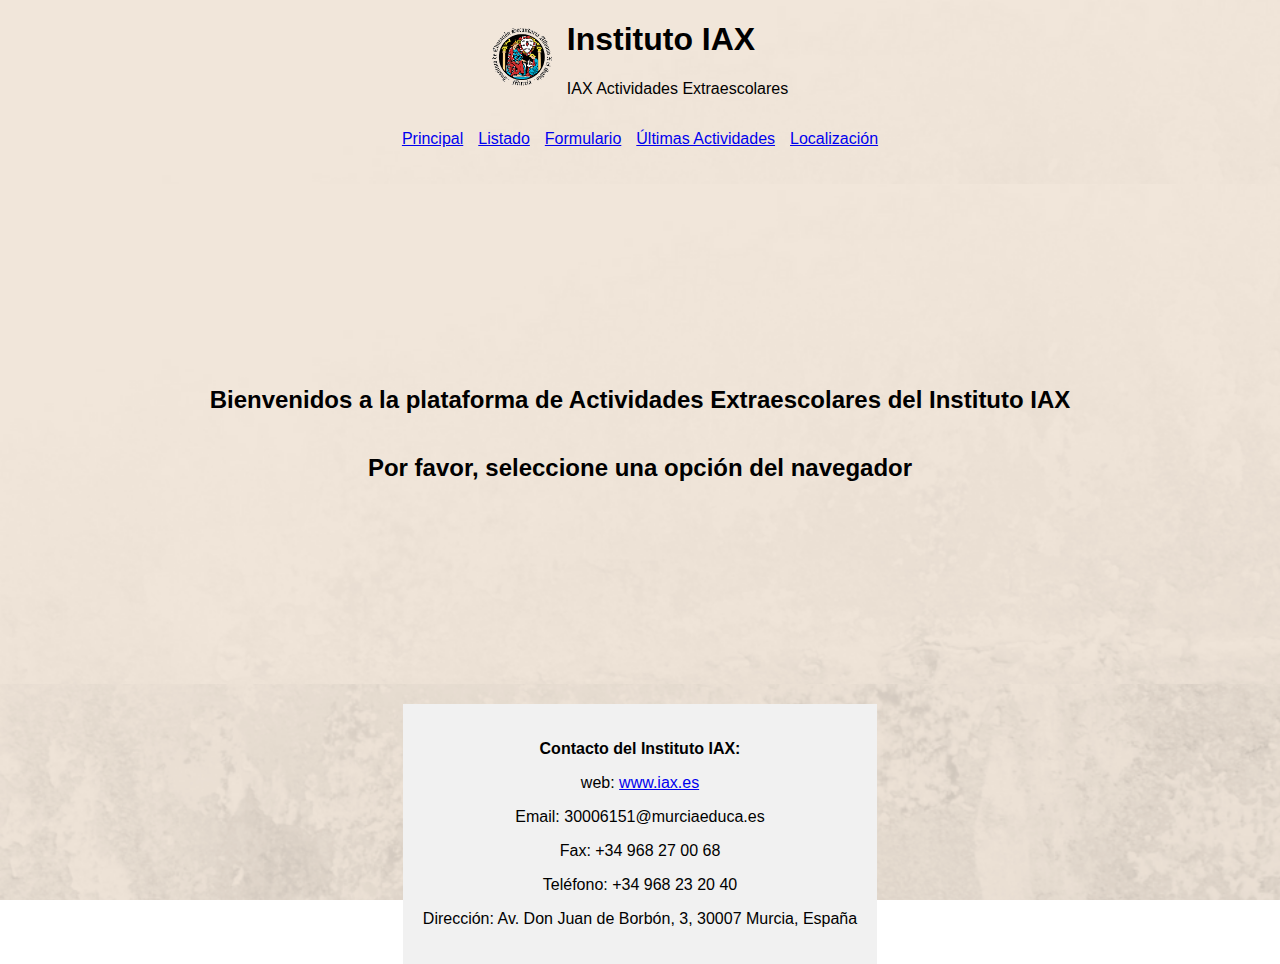
<file: Tarea2/EJERCICIO 5/index.html>
<!DOCTYPE html>
<html lang="es">
<head>
    <meta charset="UTF-8">
    <meta name="viewport" content="width=device-width, initial-scale=1.0">
    <meta name="msapplication-TileColor" content="#ffffff">
    <meta name="msapplication-TileImage" content="/ms-icon-144x144.png">
    <meta name="theme-color" content="#ffffff">
    <!-- Favicon -->
    <link rel="apple-touch-icon" sizes="57x57" href="favicons/apple-icon-57x57.png">
    <link rel="apple-touch-icon" sizes="60x60" href="favicons/apple-icon-60x60.png">
    <link rel="apple-touch-icon" sizes="72x72" href="favicons/apple-icon-72x72.png">
    <link rel="apple-touch-icon" sizes="76x76" href="favicons/apple-icon-76x76.png">
    <link rel="apple-touch-icon" sizes="114x114" href="favicons/apple-icon-114x114.png">
    <link rel="apple-touch-icon" sizes="120x120" href="favicons/apple-icon-120x120.png">
    <link rel="apple-touch-icon" sizes="144x144" href="favicons/apple-icon-144x144.png">
    <link rel="apple-touch-icon" sizes="152x152" href="favicons/apple-icon-152x152.png">
    <link rel="apple-touch-icon" sizes="180x180" href="favicons/apple-icon-180x180.png">
    <link rel="icon" type="image/png" sizes="192x192"  href="favicons/android-icon-192x192.png">
    <link rel="icon" type="image/png" sizes="32x32" href="favicons/favicon-32x32.png">
    <link rel="icon" type="image/png" sizes="96x96" href="favicons/favicon-96x96.png">
    <link rel="icon" type="image/png" sizes="16x16" href="favicons/favicon-16x16.png">
    <link rel="manifest" href="favicons/manifest.json">

    <title>IAX Actividades Extraescolares</title>
    <link rel="stylesheet" href="estilos.css">
    
</head>
<body>

<!-- Header: contiene el nombre del instituto, frase y logo -->
<header>
    <div style="display: flex; align-items: center; gap: 15px;">
        <img src="iax_logo.png" alt="Logo de IAX" style="width: 60px; height: auto;">
        <div>
            <h1>Instituto IAX</h1>
            <p>IAX Actividades Extraescolares</p>
        </div>
    </div>
</header>

<!-- Navegación principal -->
<nav>
    <ul style="list-style-type: none; display: flex; gap: 15px; justify-content: center; padding: 0;">
    <!-- Usar target="_top" para recargar la página principal -->
        <li><a href="bienvenida.html" target="content-frame">Principal</a></li>       
        <li><a href="listado.html" target="content-frame">Listado</a></li>
        <li><a href="formulario.html" target="content-frame">Formulario</a></li>
        <li><a href="ultimasactividades.html" target="content-frame">Últimas Actividades</a></li>
        <li><a href="localizacion.html" target="content-frame">Localización</a></li>
    </ul>
</nav>

<!-- Sección principal donde se cargarán las páginas en el iframe -->
<section style="display: flex; justify-content: center; padding: 20px;">
    <article style="width: 100vw; display: flex; justify-content: center;">
        <!-- El iframe carga bienvenida.html por defecto -->
        <iframe name="content-frame" src="bienvenida.html" style="width: 100vw; height: 500px; border: none;"></iframe>
    </article>
</section>

<!-- Footer: información de contacto -->
<footer style="text-align: center; padding: 20px; background-color: #f1f1f1;">
    <p><strong>Contacto del Instituto IAX:</strong></p>
    <p>web: <a href="https://www.iax.es" target="_blank">www.iax.es</a></p>
    <p>Email: 30006151@murciaeduca.es</p>
    <p>Fax: +34 968 27 00 68</p>
    <p>Teléfono: +34 968 23 20 40</p>
    <p>Dirección: Av. Don Juan de Borbón, 3, 30007 Murcia, España</p>
</footer>

</body>
</html>
</file>
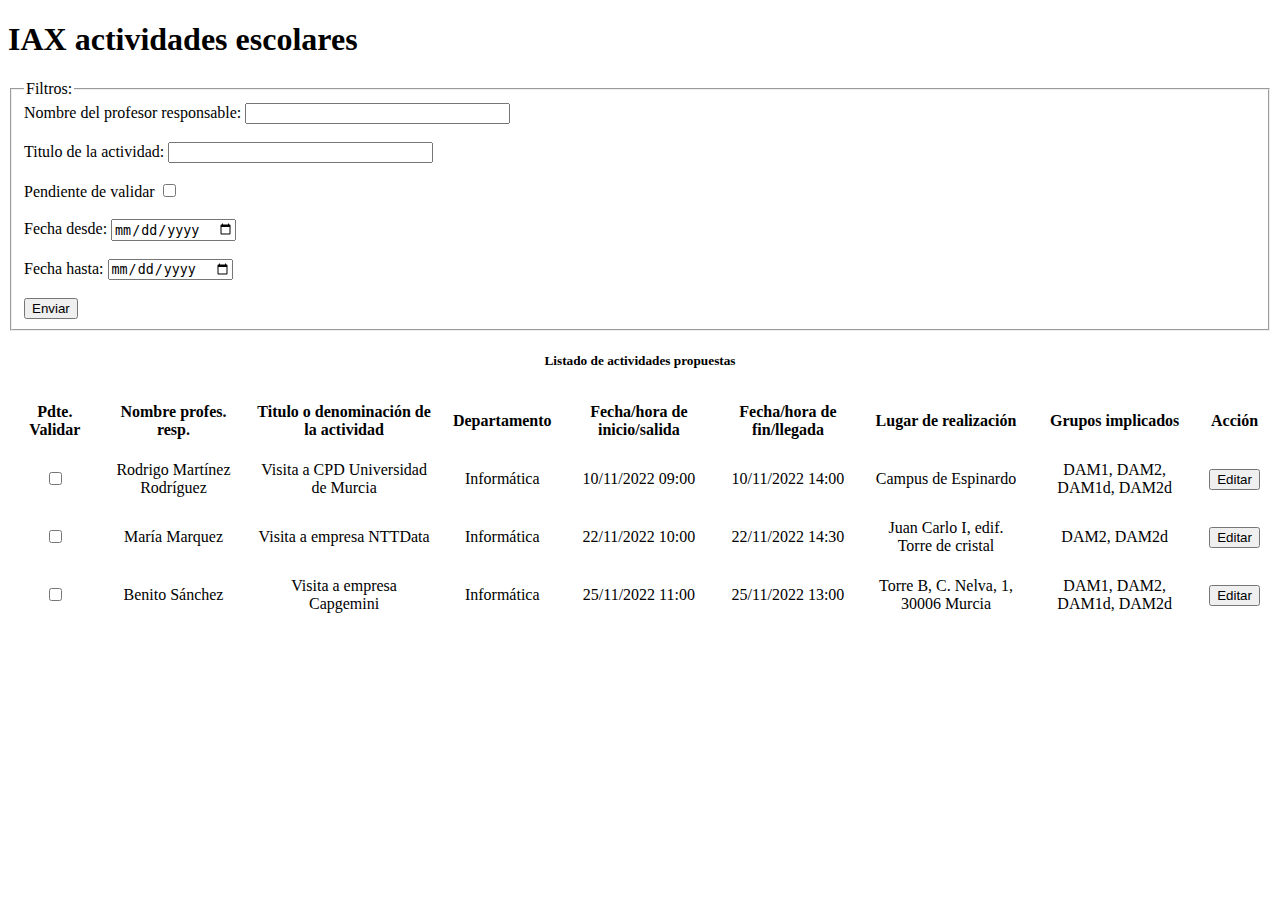
<file: Tarea2/EJERCICIO 1/Ejercicio 1.html>
<!DOCTYPE html>
<html lang="es">
<head>
    <meta charset="UTF-8">
    <meta name="viewport" content="width=device-width, initial-scale=1.0">
    <title>IAX actividades escolares</title>
    <style>
      table {
          width: 100%;
          
      }
      th, td {
          padding: 10px;         
          text-align: center;
      }
      th {          
          white-space: normal; /* Permite que el texto se divida en varias líneas */
      }
  </style>
</head>
<body>
  <h1>IAX actividades escolares</h1>
    
  <!-- Filtros -->
    <fieldset>
      <legend>Filtros:</legend>
        Nombre del profesor responsable:
        <input type="text" size="30">
        <br>
        <br>
        Titulo de la actividad:
        <input type="text" size="30">
        <br>
        <br>
        Pendiente de validar
        <input type="checkbox">
        <br>
        <br>
        Fecha desde:
        <input type="date">
        <br>
        <br>
        Fecha hasta:
        <input type="date">
        <br>
        <br>
        <input type="submit" value="Enviar">
        <br>
      </fieldset>

    <!-- Listado -->
   <h5 align= "center" >Listado de actividades propuestas</h5> 
   <table style="width: 100;">
    <thead>
      <tr>
        <th>Pdte. Validar</th>
        <th>Nombre profes. resp.</th>
        <th>Titulo o denominación de la actividad</th>
        <th>Departamento</th>
        <th>Fecha/hora de inicio/salida</th>
        <th>Fecha/hora de fin/llegada</th>
        <th>Lugar de realización</th>
        <th>Grupos implicados</th>
        <th>Acción</th>
      </tr>
    </thead>
    <tbody>
      <tr>
        <td><input type="checkbox" name="validar1"></td>
        <td> Rodrigo Martínez Rodríguez</td>
        <td> Visita a CPD Universidad de Murcia</td>
        <td> Informática</td>
        <td> 10/11/2022 09:00</td>
        <td> 10/11/2022 14:00</td>
        <td> Campus de Espinardo</td>
        <td> DAM1, DAM2, DAM1d, DAM2d</td>
        <td><button onclick="alert('Acción para Rodrigo Martínez')">Editar</button></td>
      </tr>
      <tr>
        <td><input type="checkbox" name="validar2"></td>
        <td> María Marquez</td>
        <td> Visita a empresa NTTData</td>
        <td> Informática</td>
        <td> 22/11/2022 10:00</td>
        <td> 22/11/2022 14:30</td>
        <td> Juan Carlo I, edif. Torre de cristal</td>
        <td> DAM2, DAM2d</td>
        <td><button onclick="alert('Acción para María Marquez')">Editar</button></td>

      </tr>
      <tr>
        <td><input type="checkbox" name="validar3"></td>
        <td> Benito Sánchez</td>
        <td> Visita a empresa Capgemini</td>
        <td> Informática</td>
        <td> 25/11/2022 11:00</td>
        <td> 25/11/2022 13:00</td>
        <td> Torre B, C. Nelva, 1, 30006 Murcia</td>
        <td> DAM1, DAM2, DAM1d, DAM2d</td>
        <td><button onclick="alert('Acción para Benito Sánchez')">Editar</button></td>
      </tr>
    </tbody>
   </table>
</body>
</html>
</file>
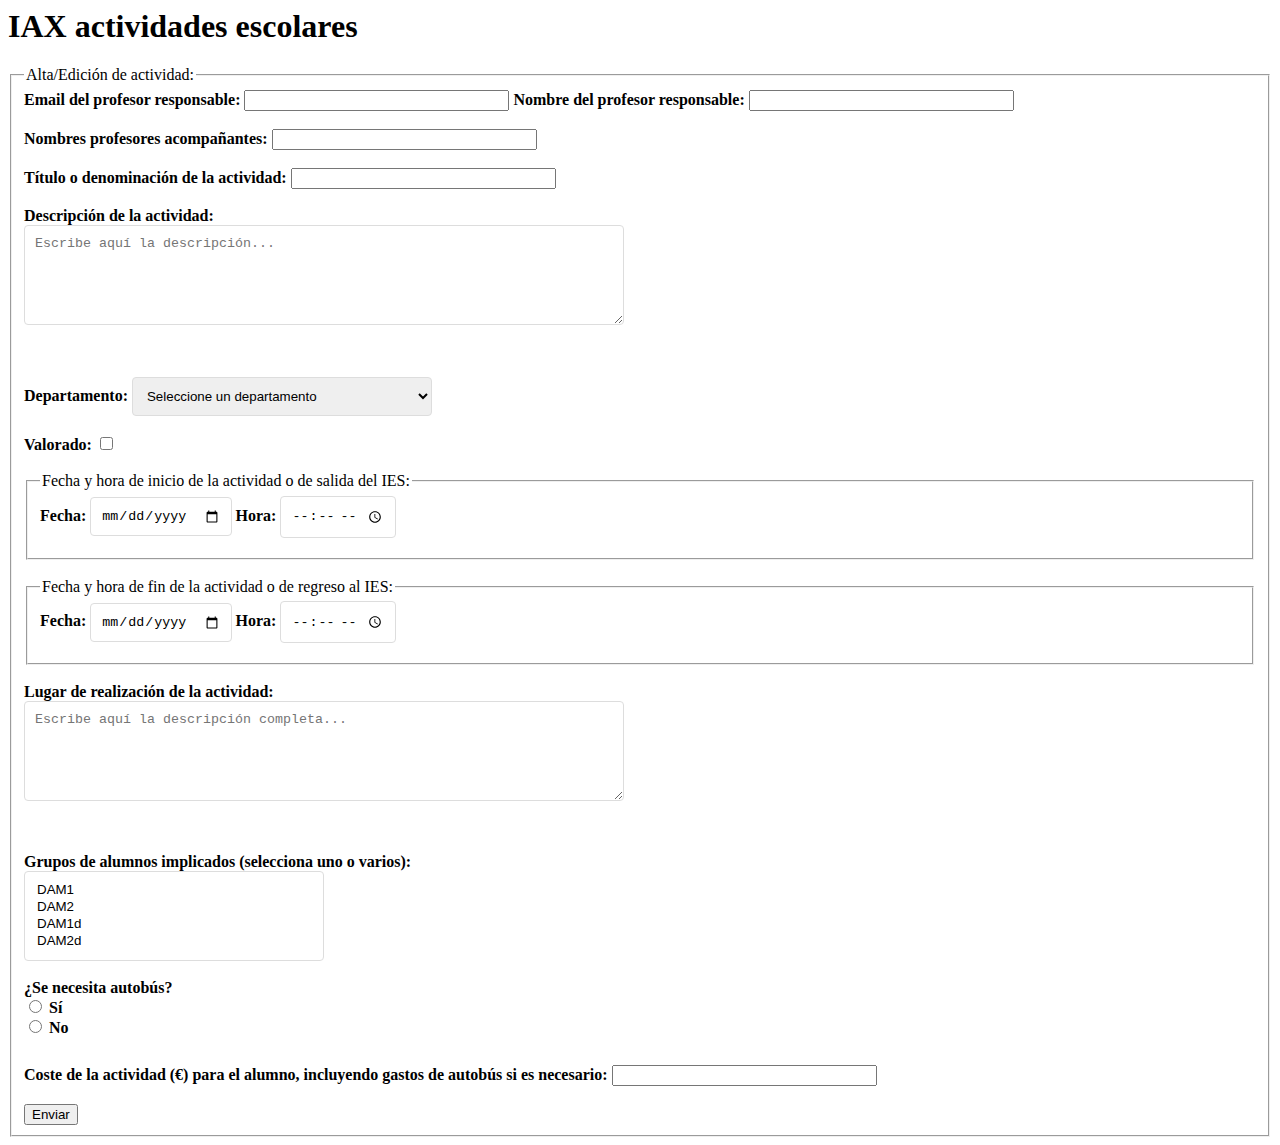
<file: Tarea2/EJERCICIO 2/ejercicio 2.html>
<!-- 
  Autor: Franklin Eduardo Vicente Jimenez
  Descripción: Página web para el formulario de alta/edición de actividades escolares en el Instituto. 
               Incluye campos para introducir detalles de la actividad, tales como el nombre del profesor, 
               descripción, departamento, fechas, lugar de realización, grupos de alumnos implicados y 
               necesidades de transporte.
  Fecha de creación: 11/11/2024
  Última modificación: 11/11/2024
-->

<html lang="es">
<head>
  <meta charset="UTF-8">
  <meta name="viewport" content="width=device-width, initial-scale=1.0">
  <title>IAX actividades extraescolares</title>
  <style>
    /* Estilos generales para etiquetas y campos de entrada */
    label {
        font-weight: bold;
    }
    /* Estilos para el área de texto */
    textarea {
      width: 600px; /* Ancho inicial del cuadro de texto */
      height: 100px; /* Altura inicial del cuadro de texto */
      padding: 10px;
      border: 1px solid #ddd;
      border-radius: 4px;
      resize: both; /* Permite redimensionar en ambas direcciones */
    }
    /* Estilos para el cuadro de selección de departamentos */
    select {
      width: 300px;
      padding: 10px;
      border: 1px solid #ddd;
      border-radius: 4px;
    }
    /* Estilos para los campos de fecha */
    input[type="date"], input[type="time"] {
      padding: 10px;
      margin-bottom: 10px;
      border: 1px solid #ddd;
      border-radius: 4px;
    }
    /* Grupo de opciones de radio */
    .radio-group {
      margin-bottom: 10px;
    }
  </style>
</head>
<body>
  <!-- Título de la página -->
  <h1>IAX actividades escolares</h1>

  <!-- Campo para alta o edición de actividad -->
  <fieldset>
    <legend>Alta/Edición de actividad:</legend>
    
    <!-- Entrada de correo electrónico y nombre del profesor responsable -->
    <label>Email del profesor responsable:</label> 
    <input type="text" size="30"> 
    <label>Nombre del profesor responsable:</label> 
    <input type="text" size="30">
    <br><br>

    <!-- Entrada para nombres de los profesores acompañantes -->
    <label>Nombres profesores acompañantes:</label>
    <input type="text" size="30">
    <br><br>

    <!-- Campo para el título de la actividad -->
    <label>Título o denominación de la actividad:</label>
    <input type="text" size="30">
    <br><br>

    <!-- Área de texto para la descripción de la actividad -->
    <label>Descripción de la actividad:</label>
    <form>      
      <textarea id="descripcion" name="descripcion" placeholder="Escribe aquí la descripción..."></textarea><br><br>      
    </form>
    <br>    

    <!-- Selección de departamento -->
    <label>Departamento:</label>
    <select id="departamento" name="departamento">
      <option value="">Seleccione un departamento</option>
      <option value="lengua">Lengua y Literatura</option>
      <option value="matematicas">Matemáticas</option>
      <option value="ciencias">Ciencias Naturales</option>
      <option value="sociales">Ciencias Sociales</option>
      <option value="idiomas">Idiomas</option>
      <option value="informatica">Informática</option>
      <option value="educacion_fisica">Educación Física</option>
      <option value="arte">Arte y Música</option>
      <option value="orientacion">Orientación</option>
    </select>
    <br><br>

    <!-- Checkbox para actividad valorada -->
    <label>Valorado:</label>
    <input type="checkbox">
    <br><br>

    <!-- Fechas y horas de inicio y fin de la actividad -->
    <fieldset>
      <legend>Fecha y hora de inicio de la actividad o de salida del IES:</legend>
      <label>Fecha:</label> 
      <input type="date" id="fecha" name="fecha"> 
      <label>Hora:</label> 
      <input type="time" id="hora_inicio" name="hora_inicio">
    </fieldset>
    <br>
    
    <fieldset>
      <legend>Fecha y hora de fin de la actividad o de regreso al IES:</legend>
      <label>Fecha:</label> 
      <input type="date" id="fecha_fin" name="fecha_fin"> 
      <label>Hora:</label> 
      <input type="time" id="hora_fin" name="hora_fin">
    </fieldset>
    <br>

    <!-- Lugar de realización de la actividad -->
    <label>Lugar de realización de la actividad:</label>
    <form>      
      <textarea id="descrip_actividad" name="descrip_actividad" placeholder="Escribe aquí la descripción completa..."></textarea><br><br>      
    </form>
    <br>    

    <!-- Selección de grupos de alumnos implicados -->
    <label>Grupos de alumnos implicados (selecciona uno o varios):</label>
    <br>
    <select id="alumnos" name="alumnos" multiple="multiple">
      <option value="primero">DAM1</option>
      <option value="primero">DAM2</option>
      <option value="segundo">DAM1d</option>
      <option value="segundo">DAM2d</option>
    </select>
    <br><br>

    <!-- Pregunta sobre la necesidad de autobús para la actividad -->
    <label>¿Se necesita autobús?</label>
    <div class="radio-group">
      <label>
          <input type="radio" name="autobus" value="si"> Sí
      </label>
      <br>
      <label>
          <input type="radio" name="autobus" value="no"> No
      </label>
    </div>
    <br>

    <!-- Campo para el coste de la actividad para el alumno -->
    <label>Coste de la actividad (€) para el alumno, incluyendo gastos de autobús si es necesario:</label>
    <input type="text" size="30">
    <br><br>

    <!-- Botón para enviar el formulario -->
    <button type="submit">Enviar</button>
  </fieldset>
</body>
</html>
</file>
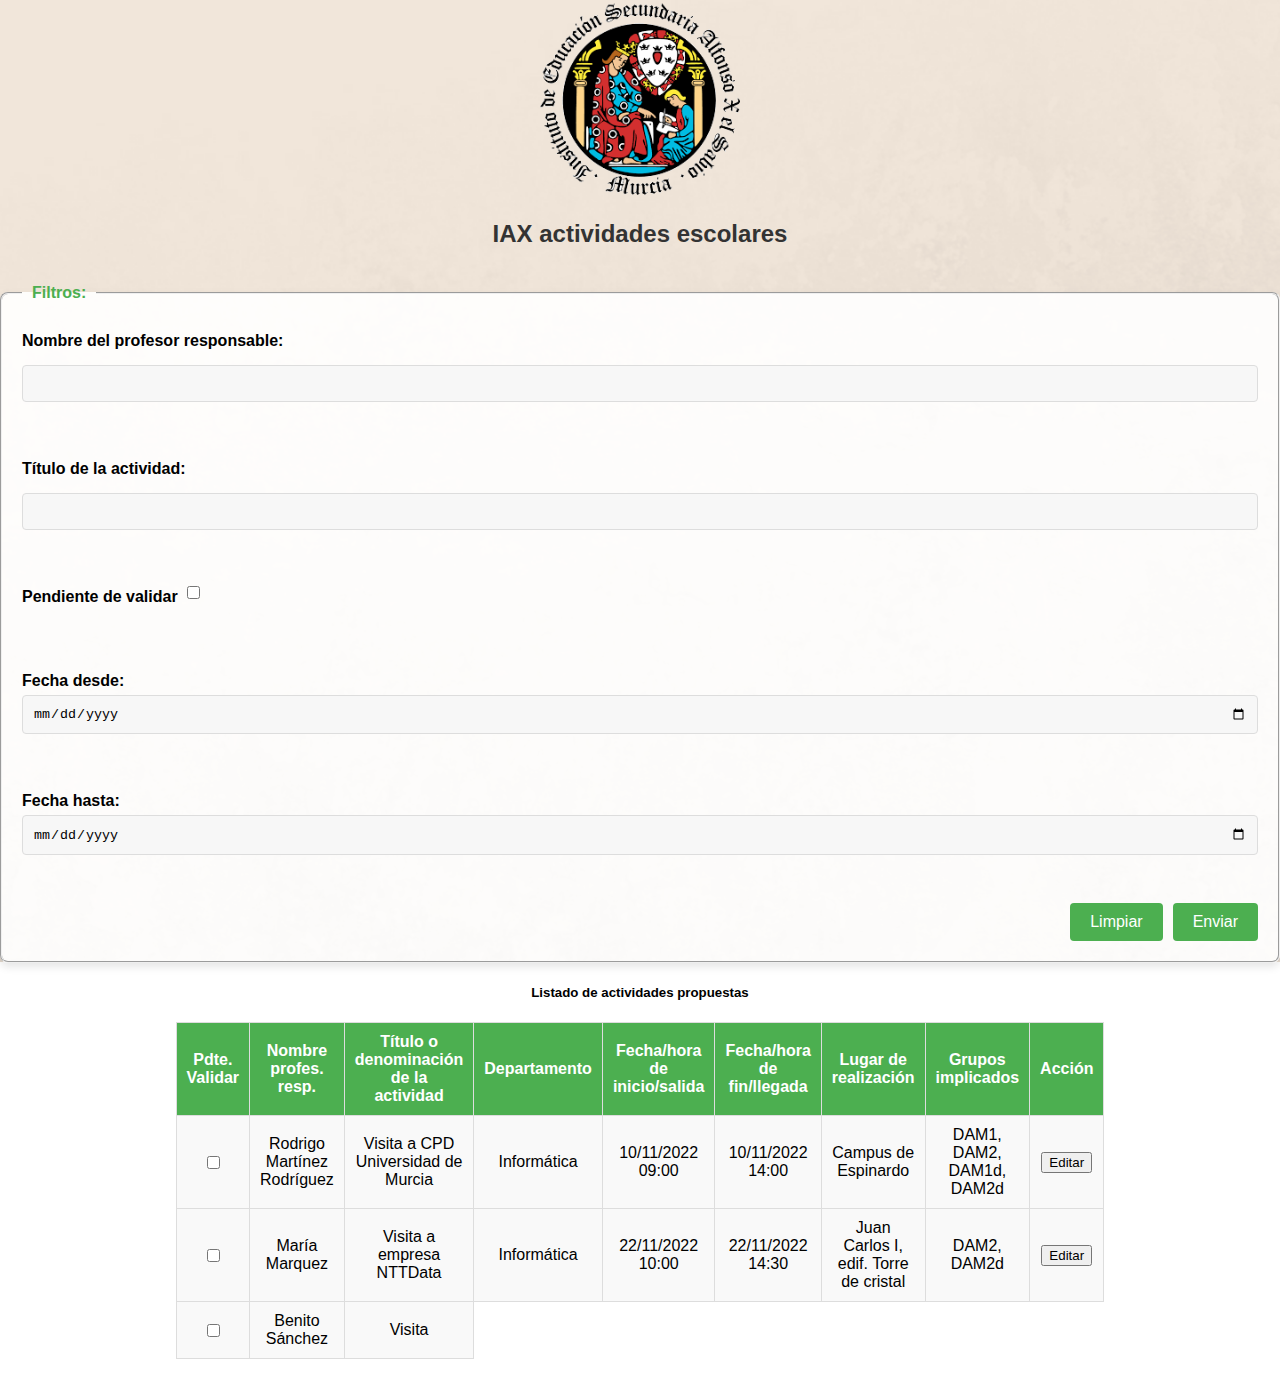
<file: Tarea2/EJERCICIO 3/Ejercicio 3.html>
<!-- 
  Autor: Franklin Eduardo Vicente Jimenez
  Descripción: Página web para gestionar actividades escolares en el Instituto, con filtros para búsqueda y listado de actividades. 
  Fecha de creación: 11/11/2024
  Última modificación: 11/11/2024
-->
<html lang="es">
<head>
    <meta charset="UTF-8">
    <meta name="viewport" content="width=device-width, initial-scale=1.0">
    <title>IAX actividades escolares</title>
    <link rel="stylesheet" href="listado.css">
</head>
<body>
    <header>
        <div class="logo-container">    
            <img src="images/iax_logo.png" alt="Logo de IAX" style="width: 200px; height: auto;"> 
        </div>    
        <h1>IAX actividades escolares</h1>
    </header>
      
    <!-- Filtros -->
    <fieldset>
        <legend>Filtros:</legend>
        <label for="profesor">Nombre del profesor responsable:</label>
        <input type="text" id="profesor" name="profesor" size="30" required="">
        <br>
        <label for="titulo">Título de la actividad:</label>
        <input type="text" id="titulo" name="titulo" size="30">
        <br>   
        <div class="inline">
            <label for="pendiente">Pendiente de validar</label>
            <input type="checkbox" id="pendiente">
        </div>   
        <br><br>
        <div class="date-container">
            <label for="fecha-desde">Fecha desde:</label>
            <input type="date" id="fecha-desde">
        </div>
        <br>
        <div class="date-container">
            <label for="fecha-hasta">Fecha hasta:</label>
            <input type="date" id="fecha-hasta">
        </div>
        <br>
        <div class="button-container">
            <button class="button-green" onclick="limpiarFiltros()">Limpiar</button>
            <button class="button-green" onclick="aplicarFiltros()">Enviar</button>
        </div>
    </fieldset>
  
    <!-- Listado de actividades -->
    <h5 align="center">Listado de actividades propuestas</h5> 
    <table style="width: 100%;" id="tabla-actividades">
        <thead>
            <tr>
                <th>Pdte. Validar</th>
                <th>Nombre profes. resp.</th>
                <th>Título o denominación de la actividad</th>
                <th>Departamento</th>
                <th>Fecha/hora de inicio/salida</th>
                <th>Fecha/hora de fin/llegada</th>
                <th>Lugar de realización</th>
                <th>Grupos implicados</th>
                <th>Acción</th>
            </tr>
        </thead>
        <tbody>
            <tr>
                <td><input type="checkbox" name="validar1"></td>
                <td>Rodrigo Martínez Rodríguez</td>
                <td>Visita a CPD Universidad de Murcia</td>
                <td>Informática</td>
                <td>10/11/2022 09:00</td>
                <td>10/11/2022 14:00</td>
                <td>Campus de Espinardo</td>
                <td>DAM1, DAM2, DAM1d, DAM2d</td>
                <td><button onclick="alert('Acción para Rodrigo Martínez')">Editar</button></td>
            </tr>
            <tr>
                <td><input type="checkbox" name="validar2"></td>
                <td>María Marquez</td>
                <td>Visita a empresa NTTData</td>
                <td>Informática</td>
                <td>22/11/2022 10:00</td>
                <td>22/11/2022 14:30</td>
                <td>Juan Carlos I, edif. Torre de cristal</td>
                <td>DAM2, DAM2d</td>
                <td><button onclick="alert('Acción para María Marquez')">Editar</button></td>
            </tr>
            <tr>
                <td><input type="checkbox" name="validar3"></td>
                <td>Benito Sánchez</td>
                <td>Visita
</file>
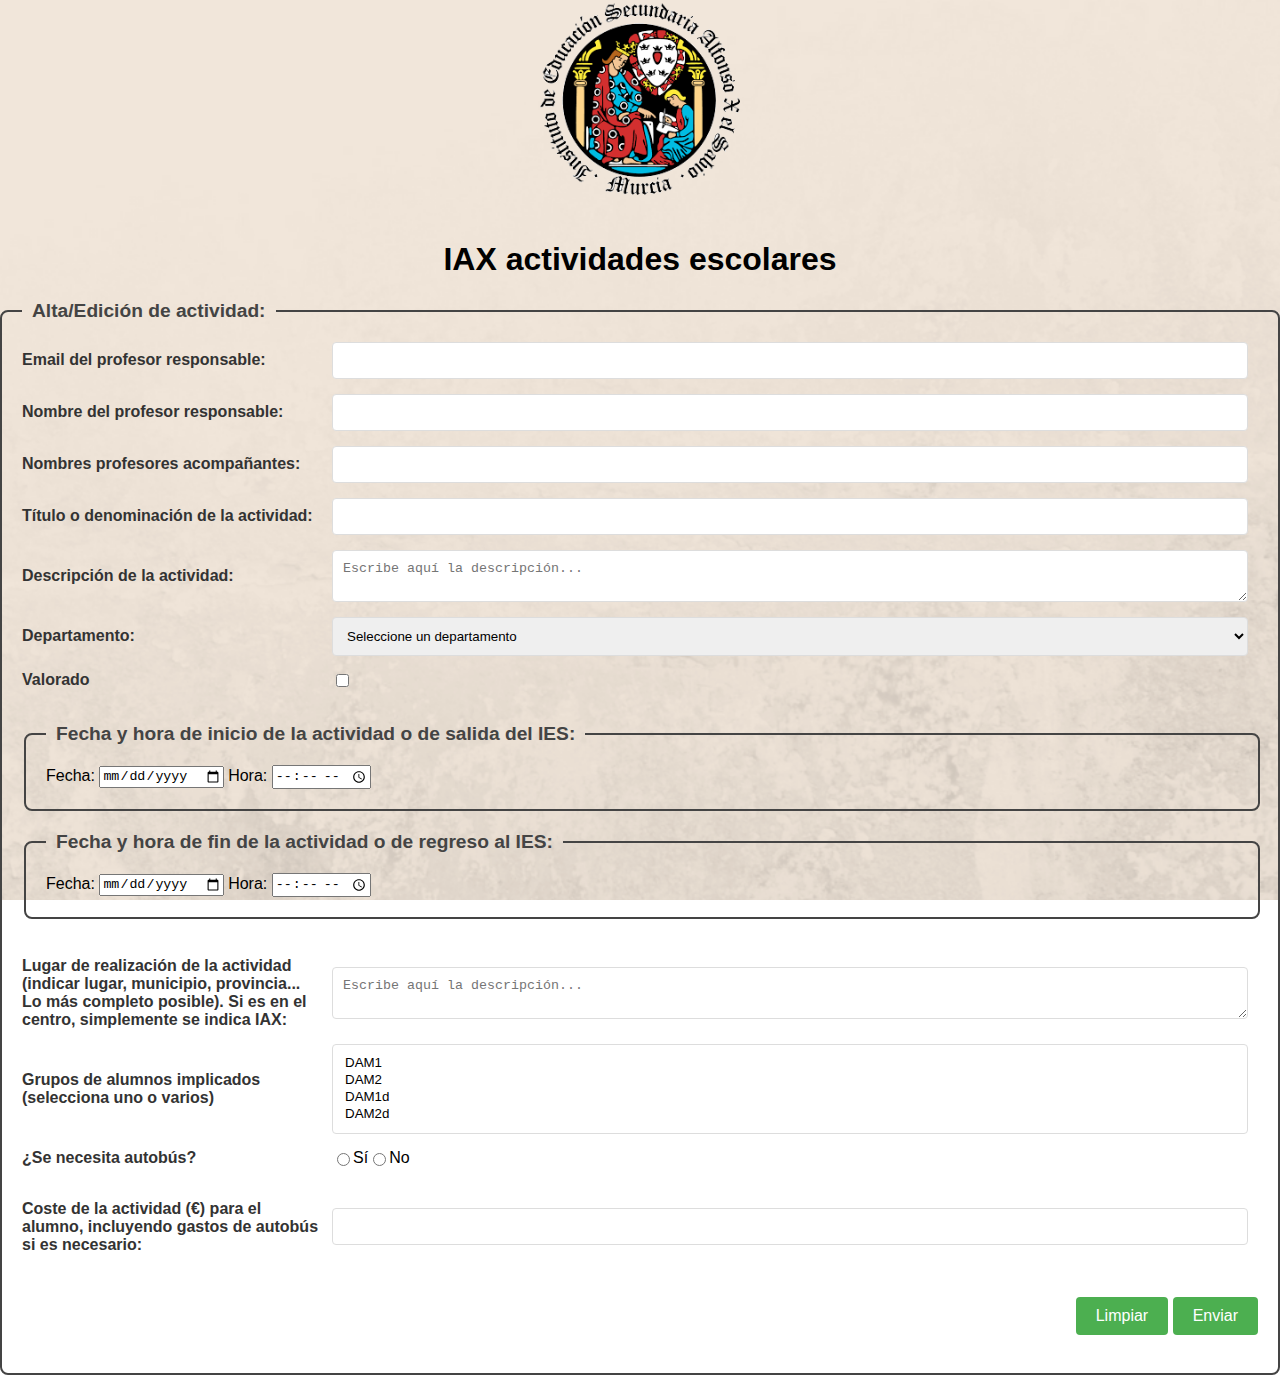
<file: Tarea2/EJERCICIO 4/Ejercicio 4.html>
<!-- 
  Autor: Franklin Eduardo Vicente Jimenez
  Descripción: Formulario web para el registro o edición de actividades escolares en el Instituto IAX. 
               Incluye campos para introducir los datos de la actividad, desde información del profesor 
               responsable hasta los detalles logísticos de la actividad, tales como transporte y coste.
  Fecha de creación: 11/11/2024
  Última modificación: 11/11/2024
-->

<html lang="es">
<head>
  <meta charset="UTF-8">
  <meta name="viewport" content="width=device-width, initial-scale=1.0">
  <title>IAX actividades escolares</title>  
  <!-- Vinculación del archivo CSS externo para estilos adicionales -->
  <link rel="stylesheet" href="formulario.css">   
</head>
<body>
  <!-- Contenedor del logotipo de IAX con ruta relativa a la imagen en la carpeta "images" -->
  <div class="logo-container">    
    <img src="images/iax_logo.png" alt="Logo de IAX" style="width: 200px; height: auto;"> 
  </div> 

  <!-- Título de la página -->
  <h1>IAX actividades escolares</h1>

  <!-- Campo para alta o edición de actividad -->
  <fieldset>
    <legend>Alta/Edición de actividad:</legend>

    <!-- Entrada de correo electrónico y nombre del profesor responsable -->
    <div class="form-group">
      <label for="email">Email del profesor responsable:</label>
      <input type="text" id="email" size="30">
    </div>
    <div class="form-group">
      <label for="nombre-profesor">Nombre del profesor responsable:</label>
      <input type="text" id="nombre-profesor" size="30">
    </div>

    <!-- Entrada para nombres de los profesores acompañantes -->
    <div class="form-group">
      <label for="acompanantes">Nombres profesores acompañantes:</label>
      <input type="text" id="acompanantes" size="30">
    </div>

    <!-- Campo para el título de la actividad -->
    <div class="form-group">
      <label for="titulo">Título o denominación de la actividad:</label>
      <input type="text" id="titulo" size="30">
    </div>

    <!-- Área de texto para la descripción de la actividad -->
    <div class="form-group">
      <label for="descripcion">Descripción de la actividad:</label>
      <textarea id="descripcion" name="descripcion" placeholder="Escribe aquí la descripción..."></textarea>
    </div>

    <!-- Selección de departamento -->
    <div class="form-group">
      <label for="departamento">Departamento:</label>
      <select id="departamento" name="departamento">
        <option value="">Seleccione un departamento</option>
        <option value="lengua">Lengua y Literatura</option>
        <option value="matematicas">Matemáticas</option>
        <option value="ciencias">Ciencias Naturales</option>
        <option value="sociales">Ciencias Sociales</option>
        <option value="idiomas">Idiomas</option>
        <option value="informatica">Informática</option>
        <option value="educacion_fisica">Educación Física</option>
        <option value="arte">Arte y Música</option>
        <option value="orientacion">Orientación</option>
      </select>
    </div>

    <!-- Checkbox para marcar si la actividad está valorada -->
    <div class="form-group checkbox-group">
      <label for="valorado">Valorado</label>
      <input type="checkbox" id="valorado">      
    </div>
    <br>

    <!-- Fechas y horas de inicio y fin de la actividad -->
    <fieldset>
      <legend>Fecha y hora de inicio de la actividad o de salida del IES:</legend>
      <label>Fecha:</label> 
      <input type="date" id="fecha_inicio" name="fecha_inicio"> 
      <label>Hora:</label> 
      <input type="time" id="hora_inicio" name="hora_inicio">
    </fieldset>
    
    <fieldset>
      <legend>Fecha y hora de fin de la actividad o de regreso al IES:</legend>
      <label>Fecha:</label> 
      <input type="date" id="fecha_fin" name="fecha_fin"> 
      <label>Hora:</label> 
      <input type="time" id="hora_fin" name="hora_fin">
    </fieldset>
    <br>

    <!-- Lugar de realización de la actividad -->
    <div class="form-group">
      <label for="descripcion_actividad">Lugar de realización de la actividad (indicar lugar, municipio, provincia... Lo más completo posible). Si es en el centro, simplemente se indica IAX:</label>
      <textarea id="descripcion_actividad" name="descripcion_actividad" placeholder="Escribe aquí la descripción..."></textarea>
    </div>

    <!-- Selección de grupos de alumnos implicados -->
    <div class="form-group">
      <label for="alumnos">Grupos de alumnos implicados (selecciona uno o varios)</label>
      <select id="alumnos" name="alumnos" multiple="multiple">
        <option value="primero">DAM1</option>
        <option value="primero">DAM2</option>
        <option value="segundo">DAM1d</option>
        <option value="segundo">DAM2d</option>
      </select>
    </div>

    <!-- Pregunta sobre la necesidad de autobús para la actividad -->
    <div class="form-group">
      <label for="bus">¿Se necesita autobús?</label>
      <input type="radio" name="autobus" value="si"> Sí 
      <input type="radio" name="autobus" value="no"> No
    </div>
    <br>

    <!-- Campo para el coste de la actividad para el alumno -->
    <div class="form-group">
      <label for="precio">Coste de la actividad (€) para el alumno, incluyendo gastos de autobús si es necesario:</label>
      <input type="text" id="precio" size="30">
    </div>
    <br>

    <!-- Contenedor para botones de acción -->
    <div class="button-container">
      <button class="button-green" onclick="limpiarFiltros()">Limpiar</button>
      <button class="button-green" onclick="aplicarFiltros()">Enviar</button>
    </div>
    <br>
  </fieldset>
</body>
</html>
</file>
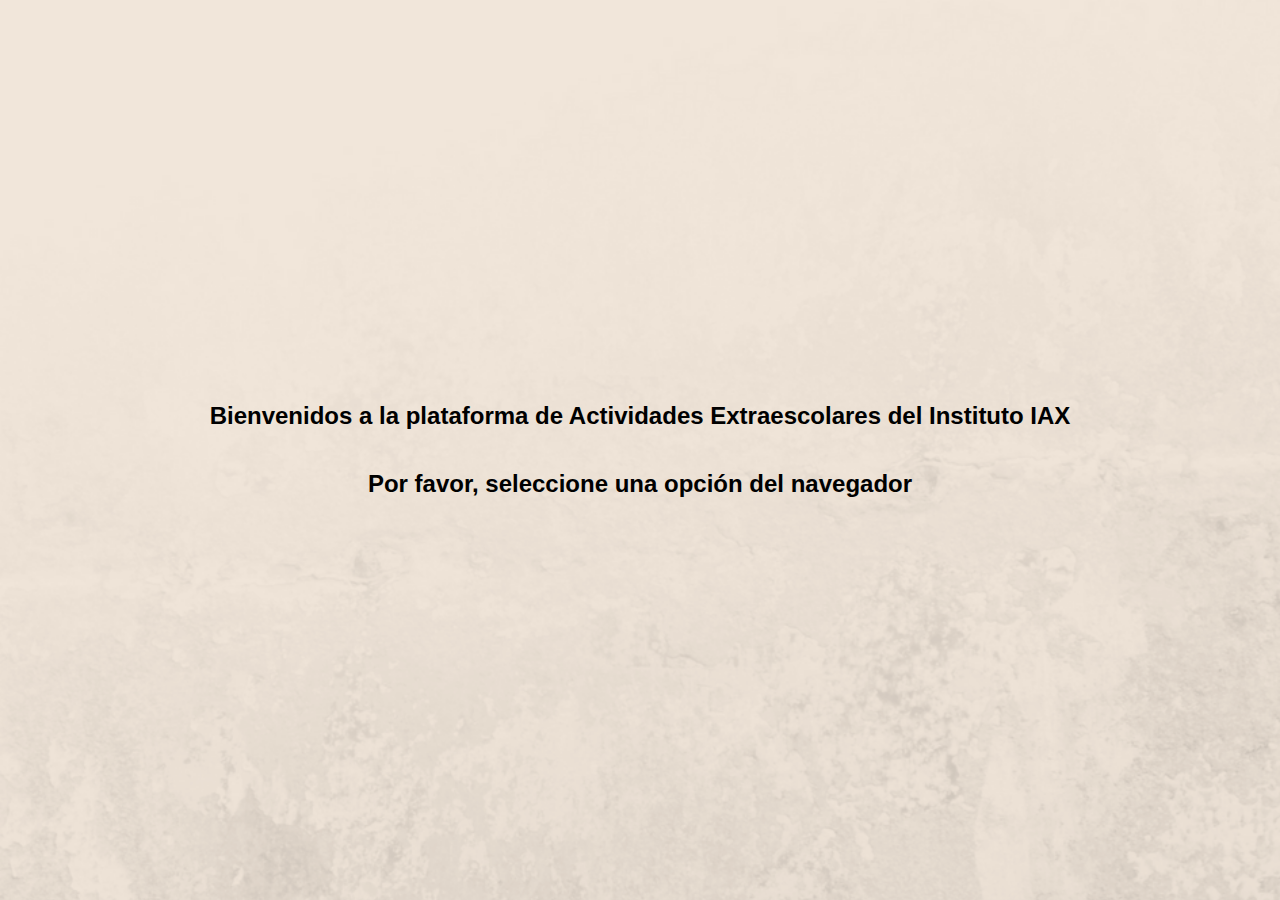
<file: Tarea2/EJERCICIO 5/bienvenida.html>
<!DOCTYPE html>
<html lang="es">
<head>
    <meta charset="UTF-8">
    <title>Bienvenida</title>
    <link rel="stylesheet" href="estilos.css">
</head>
<body style="display: flex; justify-content: center; align-items: center; height: 100vh; margin: 0;">
    <h2>Bienvenidos a la plataforma de Actividades Extraescolares del Instituto IAX</h2>
    <h2>Por favor, seleccione una opción del navegador</h2>
</body>
</html>
</file>
<file: Tarea2/EJERCICIO 5/estilos.css>
/* Fondo de pantalla para todo el formulario */
body {
  background-image: url('fondo_beige.png'); /* Ruta relativa a la imagen de fondo */
  background-size: cover; /* Ajusta la imagen para cubrir toda la pantalla */
  background-attachment: fixed; /* La imagen permanece fija al hacer scroll */
  font-family: Arial, sans-serif; /* Fuente general */
  margin: 0; /* Eliminar márgenes por defecto */  
  padding: 0;
  display: flex; /* Usamos Flexbox */
  flex-direction: column; /* Colocamos los elementos en columna */
  justify-content: center;
  align-items: center;
  min-height: 100vh; 
}

/* Estilo para el contenedor del logo */
.logo-container {
  margin-bottom: 20px; /* Un poco de espacio debajo del logo */
}

/* Contenedor principal para centrar el contenido */
.container {
  background: rgba(255, 255, 255, 0.9); /* Fondo blanco semi-transparente */
  padding: 30px;
  border-radius: 8px; /* Bordes redondeados */
  box-shadow: 0 4px 8px rgba(0, 0, 0, 0.2); /* Sombra suave */
  max-width: 800px;
  width: 90%;
}

/* Encabezado con logo y título */
.header {
  display: flex;
  align-items: center;
  gap: 10px; /* Espacio entre el logo y el título */
  margin-bottom: 20px;
}

.header img {
  width: 50px; /* Tamaño del logo */
  height: auto;
}

.header h1 {
  font-size: 1.8em;
  color: #333;
}

/* Ajuste para que el fieldset ocupe el ancho completo */
fieldset {
  width: 100%; /* Campo ocupa el 100% del ancho disponible */
  box-sizing: border-box; /* Incluye el padding y borde en el ancho total */
  padding: 20px; /* Relleno interior para el contenido */
  margin-bottom: 20px; /* Espacio debajo de cada fieldset */
  border: 2px solid #444; /* Borde más grueso */
  border-radius: 8px; /* Bordes redondeados */
}

/* Leyenda de los fieldset */
legend {
  font-weight: bold;
  font-size: 1.2em;
  color: #444;
  padding: 0 10px;
}

/* Formato general para cada fila de label e input */
.form-group {
  display: flex;
  align-items: center; /* Centra verticalmente el label y el input */
  margin-bottom: 15px; /* Espacio inferior entre filas */
}

/* Formato para los labels */
.form-group label {
  width: 300px; /* Ancho fijo para alinear todos los labels en una columna */
  text-align: left; /* Alinea el texto del label a la derecha */
  padding-right: 10px; /* Espacio entre el label y el input */
  font-weight: bold;
  color: #333;
}

/* Inputs de texto, selectores y áreas de texto */
.form-group input[type="text"],
.form-group select,
.form-group textarea {
  width: calc(100% - 320px); /* Ocupa el resto del espacio menos el ancho del label */
  padding: 10px;
  border: 1px solid #ddd; /* Borde gris claro */
  border-radius: 4px; /* Bordes redondeados */
  box-sizing: border-box; /* Incluye el padding en el ancho total */
}

textarea {
  resize: vertical; /* Permite redimensionar el alto del textarea */
}

/* Grupo de checkbox */
.checkbox-group {
  display: flex;
  align-items: center;
}

.checkbox-group input[type="checkbox"] {
  margin-right: 10px; /* Espacio entre el checkbox y el label */
}

/* Estilo para los botones */
.button-green {
  background-color: #4CAF50;
  color: white;
  padding: 10px 20px;
  border: none;
  border-radius: 4px;
  cursor: pointer;
  font-size: 16px;
}
.button-green:hover {
  background-color: #45a049;
}   
/* Estilo para alinear los botones a la derecha */
.button-container {
  text-align: right; /* Alinear el contenido del contenedor a la derecha */
  margin-top: 10px; /* Espaciado superior */
} 

button[type="submit"]:hover {
  background-color: #45a049; /* Color más oscuro al pasar el ratón */
}
</file>
<file: Tarea2/EJERCICIO 3/listado.css>
/* Fondo y estilo general del formulario */
body {
    background-image: url('fondo_beige.png'); /* Ruta relativa a la imagen de fondo */
    background-size: cover; /* Ajusta la imagen para cubrir toda la pantalla */
    background-attachment: fixed; /* La imagen permanece fija al hacer scroll */
    background-position: center;
    background-repeat: no-repeat;
    margin: 0;
    font-family: Arial, sans-serif;
    display: flex;
    justify-content: center;
    flex-direction: column; /* Coloca los elementos en columna */
    align-items: center;
    min-height: 100vh;
    padding: 0;
}

/* Encabezado y logo */
header {
    text-align: center;
    width: 100%;
    max-width: 600px;
    margin-bottom: 20px;
}

.logo-container {
    margin-bottom: 20px;
}

h1 {
    font-size: 24px;
    color: #333;
}

/* Estilo del fieldset */
fieldset {
    width: 100%;    
    padding: 20px;
    box-sizing: border-box;
    border-radius: 8px;
    box-shadow: 0 4px 8px rgba(0, 0, 0, 0.1);
    background-color: rgba(255, 255, 255, 0.9);
    display: flex;
    flex-direction: column; /* Mantén los elementos en una columna */
    gap: 10px; /* Espacio entre elementos */
}

legend {
    font-weight: bold;
    color: #4CAF50;
    padding: 0 10px;
}

label {
    font-weight: bold;
    display: block;
    margin-top: 10px;
}

/* Estilos para los campos de entrada */
input[type="text"],
input[type="date"],
input[type="time"],
textarea,
select {
    width: 100%;
    padding: 10px;
    margin-top: 5px;
    margin-bottom: 10px;
    border: 1px solid #ddd;
    border-radius: 4px;
    box-sizing: border-box;
    background-color: #f7f7f7;
}

/* Checkbox y elementos en línea */
.inline {
    display: flex;
    align-items: center;
    gap: 5px;
}

/* Estilos para la tabla */
table {
    width: 100%;
    max-width: 600px; /* Limita el ancho de la tabla */
    border-collapse: collapse;
    margin-bottom: 20px;
}

th, td {
    padding: 10px;
    text-align: center;
    border: 1px solid #ddd;
}

th {
    background-color: #4CAF50;
    color: white;
    white-space: normal;
}

td {
    background-color: #f9f9f9;
}

/* Estilo de botones */
.button-green {
    background-color: #4CAF50;
    color: white;
    padding: 10px 20px;
    border: none;
    border-radius: 4px;
    cursor: pointer;
    font-size: 16px;
}

.button-green:hover {
    background-color: #45a049;
}

.button-container {
    display: flex;
    justify-content: flex-end; /* Alinea los botones a la derecha */
    gap: 10px; /* Espacio entre botones */
}
</file>
<file: Tarea2/EJERCICIO 4/formulario.css>
/* Fondo de pantalla para todo el formulario */
body {
  background-image: url('fondo_beige.png'); /* Ruta relativa a la imagen de fondo */
  background-size: cover; /* Ajusta la imagen para cubrir toda la pantalla */
  background-attachment: fixed; /* La imagen permanece fija al hacer scroll */
  font-family: Arial, sans-serif; /* Fuente general */
  margin: 0; /* Eliminar márgenes por defecto */  
  padding: 0;
  display: flex; /* Usamos Flexbox */
  flex-direction: column; /* Colocamos los elementos en columna */
  justify-content: center;
  align-items: center;
  min-height: 100vh; 
}

/* Estilo para el contenedor del logo */
.logo-container {
  margin-bottom: 20px; /* Un poco de espacio debajo del logo */
}

/* Contenedor principal para centrar el contenido */
.container {
  background: rgba(255, 255, 255, 0.9); /* Fondo blanco semi-transparente */
  padding: 30px;
  border-radius: 8px; /* Bordes redondeados */
  box-shadow: 0 4px 8px rgba(0, 0, 0, 0.2); /* Sombra suave */
  max-width: 800px;
  width: 90%;
}

/* Encabezado con logo y título */
.header {
  display: flex;
  align-items: center;
  gap: 10px; /* Espacio entre el logo y el título */
  margin-bottom: 20px;
}

.header img {
  width: 50px; /* Tamaño del logo */
  height: auto;
}

.header h1 {
  font-size: 1.8em;
  color: #333;
}

/* Ajuste para que el fieldset ocupe el ancho completo */
fieldset {
  width: 100%; /* Campo ocupa el 100% del ancho disponible */
  box-sizing: border-box; /* Incluye el padding y borde en el ancho total */
  padding: 20px; /* Relleno interior para el contenido */
  margin-bottom: 20px; /* Espacio debajo de cada fieldset */
  border: 2px solid #444; /* Borde más grueso */
  border-radius: 8px; /* Bordes redondeados */
}

/* Leyenda de los fieldset */
legend {
  font-weight: bold;
  font-size: 1.2em;
  color: #444;
  padding: 0 10px;
}

/* Formato general para cada fila de label e input */
.form-group {
  display: flex;
  align-items: center; /* Centra verticalmente el label y el input */
  margin-bottom: 15px; /* Espacio inferior entre filas */
}

/* Formato para los labels */
.form-group label {
  width: 300px; /* Ancho fijo para alinear todos los labels en una columna */
  text-align: left; /* Alinea el texto del label a la derecha */
  padding-right: 10px; /* Espacio entre el label y el input */
  font-weight: bold;
  color: #333;
}

/* Inputs de texto, selectores y áreas de texto */
.form-group input[type="text"],
.form-group select,
.form-group textarea {
  width: calc(100% - 320px); /* Ocupa el resto del espacio menos el ancho del label */
  padding: 10px;
  border: 1px solid #ddd; /* Borde gris claro */
  border-radius: 4px; /* Bordes redondeados */
  box-sizing: border-box; /* Incluye el padding en el ancho total */
}

textarea {
  resize: vertical; /* Permite redimensionar el alto del textarea */
}

/* Grupo de checkbox */
.checkbox-group {
  display: flex;
  align-items: center;
}

.checkbox-group input[type="checkbox"] {
  margin-right: 10px; /* Espacio entre el checkbox y el label */
}

/* Estilo para los botones */
.button-green {
  background-color: #4CAF50;
  color: white;
  padding: 10px 20px;
  border: none;
  border-radius: 4px;
  cursor: pointer;
  font-size: 16px;
}
.button-green:hover {
  background-color: #45a049;
}   
/* Estilo para alinear los botones a la derecha */
.button-container {
  text-align: right; /* Alinear el contenido del contenedor a la derecha */
  margin-top: 10px; /* Espaciado superior */
} 

button[type="submit"]:hover {
  background-color: #45a049; /* Color más oscuro al pasar el ratón */
}
</file>
